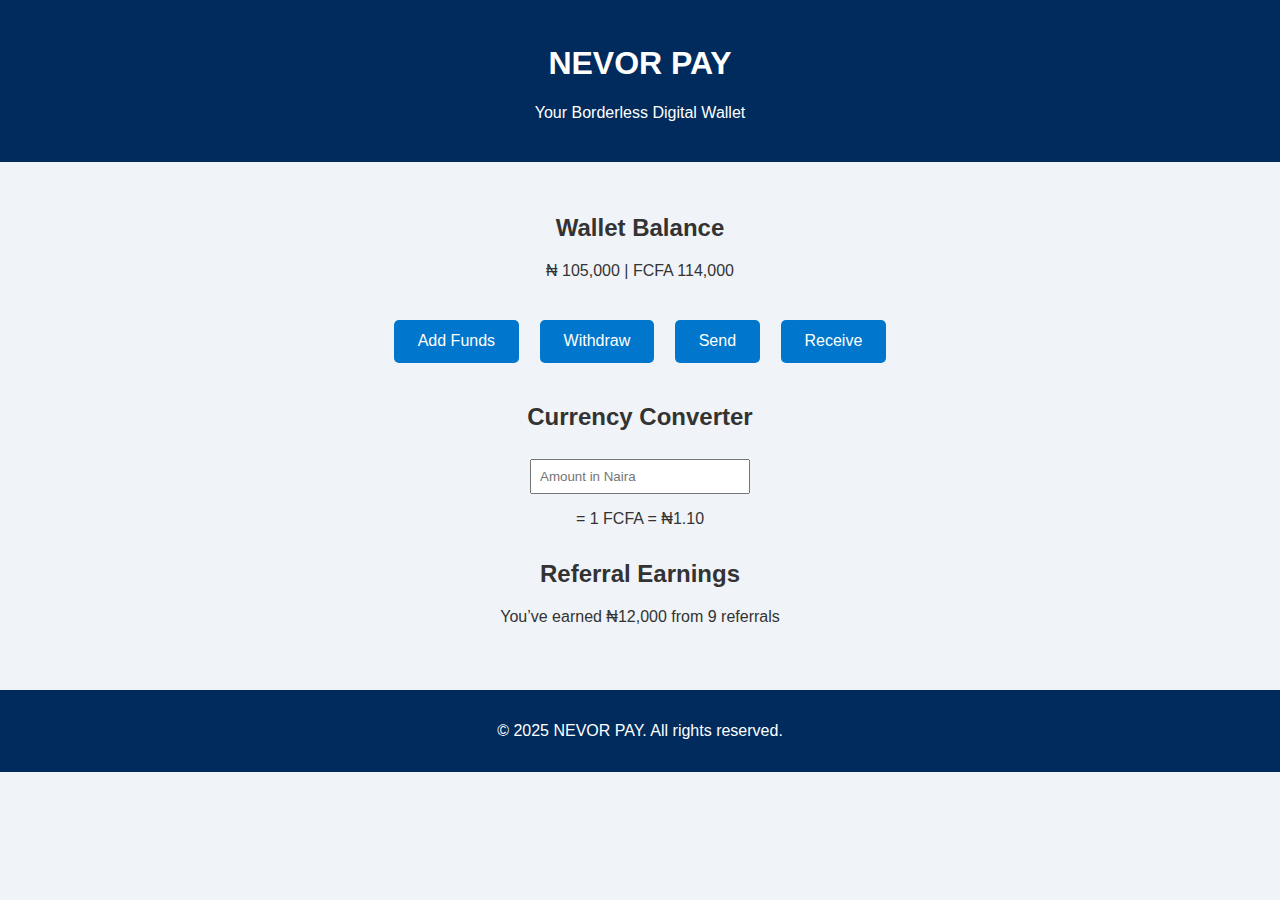
<file: wallet/index.html>
<!DOCTYPE html>
<html lang="en">
<head>
  <meta charset="UTF-8" />
  <meta name="viewport" content="width=device-width, initial-scale=1.0" />
  <title>NEVOR PAY Wallet</title>
  <link rel="stylesheet" href="style.css" />
</head>
<body>
  <header>
    <h1>NEVOR PAY</h1>
    <p>Your Borderless Digital Wallet</p>
  </header>
  <main>
    <section class="balance">
      <h2>Wallet Balance</h2>
      <p>₦ 105,000 | FCFA 114,000</p>
    </section>
    <section class="actions">
      <button>Add Funds</button>
      <button>Withdraw</button>
      <button>Send</button>
      <button>Receive</button>
    </section>
    <section class="converter">
      <h2>Currency Converter</h2>
      <input type="number" placeholder="Amount in Naira" />
      <p>= 1 FCFA = ₦1.10</p>
    </section>
    <section class="referral">
      <h2>Referral Earnings</h2>
      <p>You’ve earned ₦12,000 from 9 referrals</p>
    </section>
  </main>
  <footer>
    <p>&copy; 2025 NEVOR PAY. All rights reserved.</p>
  </footer>
</body>
</html>
</file>
<file: wallet/style.css>
body {
  font-family: 'Segoe UI', sans-serif;
  margin: 0;
  padding: 0;
  background: #f0f4f8;
  color: #333;
}

header {
  background-color: #002b5c;
  color: white;
  padding: 1.5rem;
  text-align: center;
}

main {
  padding: 2rem;
  text-align: center;
}

section {
  margin-bottom: 2rem;
}

.actions button {
  margin: 0.5rem;
  padding: 0.8rem 1.5rem;
  font-size: 1rem;
  border: none;
  border-radius: 5px;
  background-color: #0077cc;
  color: white;
  cursor: pointer;
}

.converter input {
  padding: 0.5rem;
  width: 200px;
  margin-top: 0.5rem;
}

footer {
  background: #002b5c;
  color: white;
  text-align: center;
  padding: 1rem;
}
</file>
